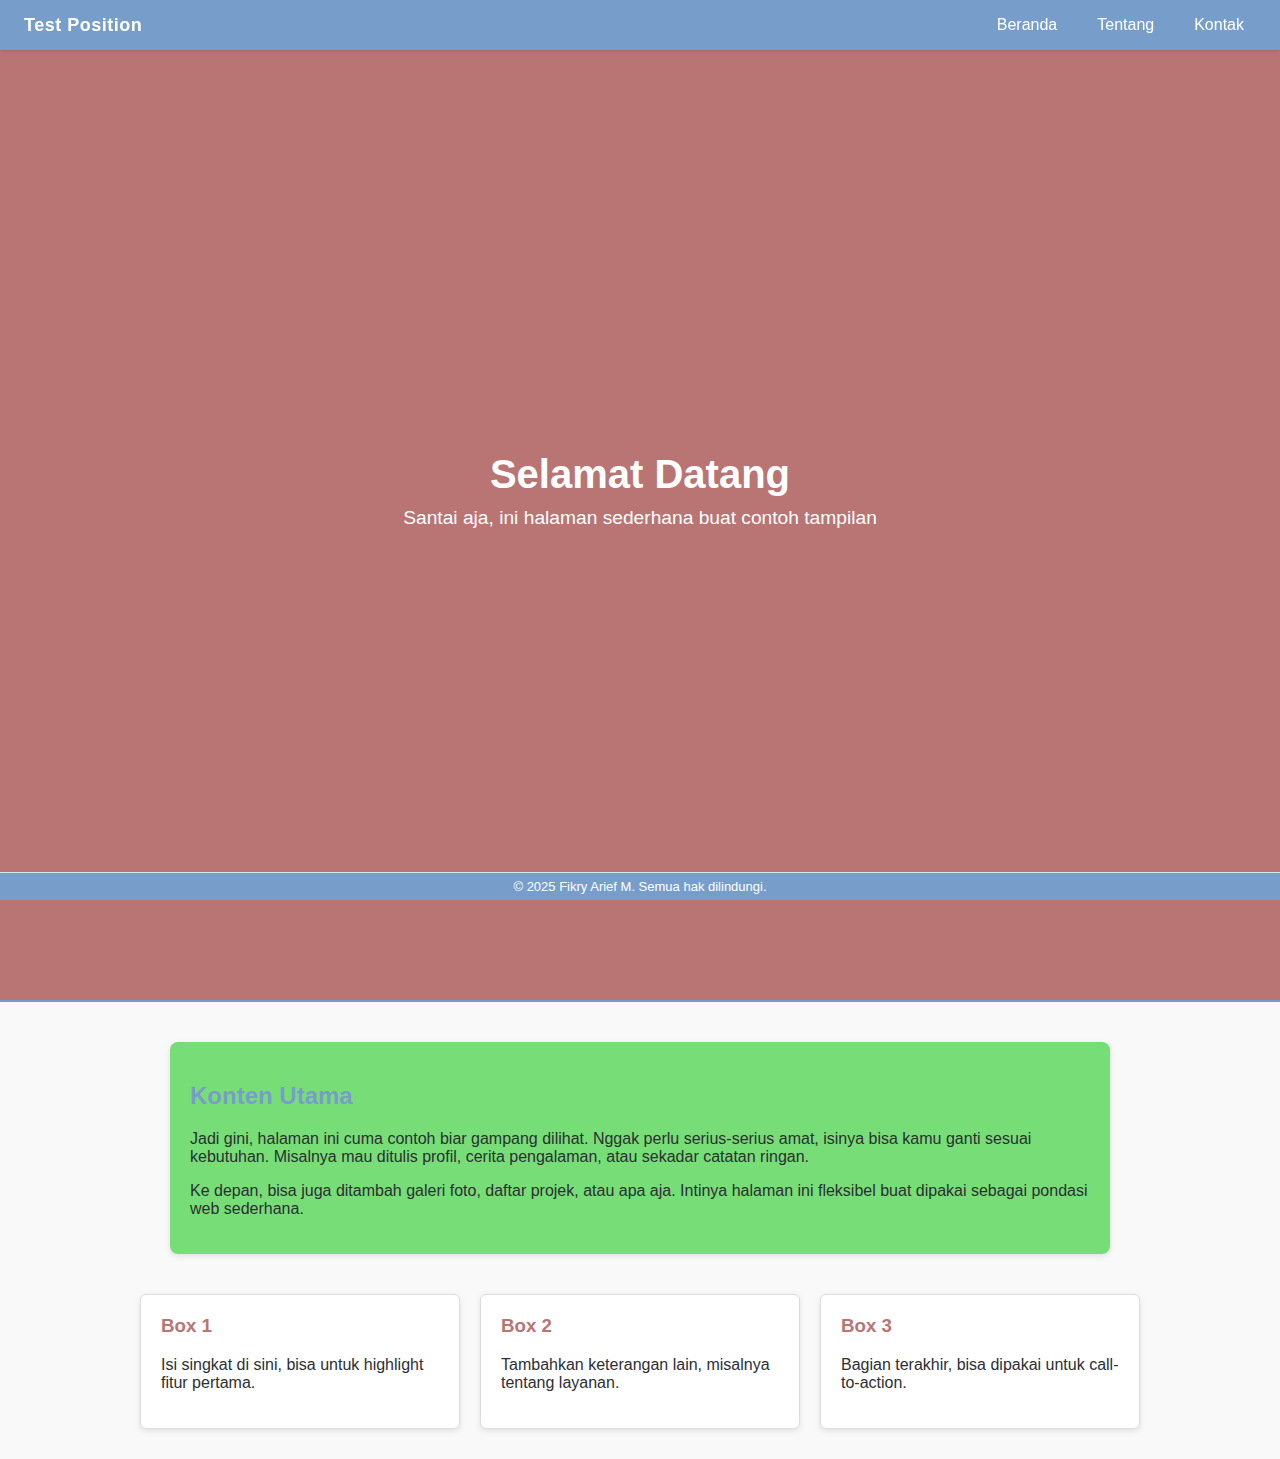
<file: index.html>
<!DOCTYPE html>
<html lang="id">

<head>
    <meta charset="UTF-8">
    <meta name="viewport" content="width=device-width, initial-scale=1.0">
    <title>Web Sederhana</title>
    <link rel="stylesheet" href="style.css">
    <style></style>
</head>

<body>
  <!-- Navigasi -->
<header>
  <nav>
    <div class="logo">Test Position</div>
    <div class="menu">
      <a title="Beranda">
        Beranda
      </a>
      <a title="Profil">
        Tentang
      </a>
      <a  title="Kontak">
      Kontak
      </a>
    </div>
  </nav>
</header>
  <!-- Hero -->
  <div class="hero">
    <h1>Selamat Datang</h1>
    <p>Santai aja, ini halaman sederhana buat contoh tampilan</p>
  </div>

  <!-- Konten Utama -->
  <div class="content">
    <h2>Konten Utama</h2>
    <p>
      Jadi gini, halaman ini cuma contoh biar gampang dilihat. Nggak perlu serius-serius amat,
      isinya bisa kamu ganti sesuai kebutuhan. Misalnya mau ditulis profil, cerita pengalaman,
      atau sekadar catatan ringan.
    </p>
    <p>
      Ke depan, bisa juga ditambah galeri foto, daftar projek, atau apa aja. Intinya halaman ini
      fleksibel buat dipakai sebagai pondasi web sederhana.
    </p>
  </div>
    <!-- Tiga Box (Flex) -->
  <div class="three-box-flex">
    <div class="box-item">
      <h3>Box 1</h3>
      <p>Isi singkat di sini, bisa untuk highlight fitur pertama.</p>
    </div>
    <div class="box-item">
      <h3>Box 2</h3>
      <p>Tambahkan keterangan lain, misalnya tentang layanan.</p>
    </div>
    <div class="box-item">
      <h3>Box 3</h3>
      <p>Bagian terakhir, bisa dipakai untuk call-to-action.</p>
    </div>
  </div>

  <!-- Footer -->
<footer>
    © 2025 Fikry Arief M. Semua hak dilindungi.
</footer>
</body>

</html>
</file>
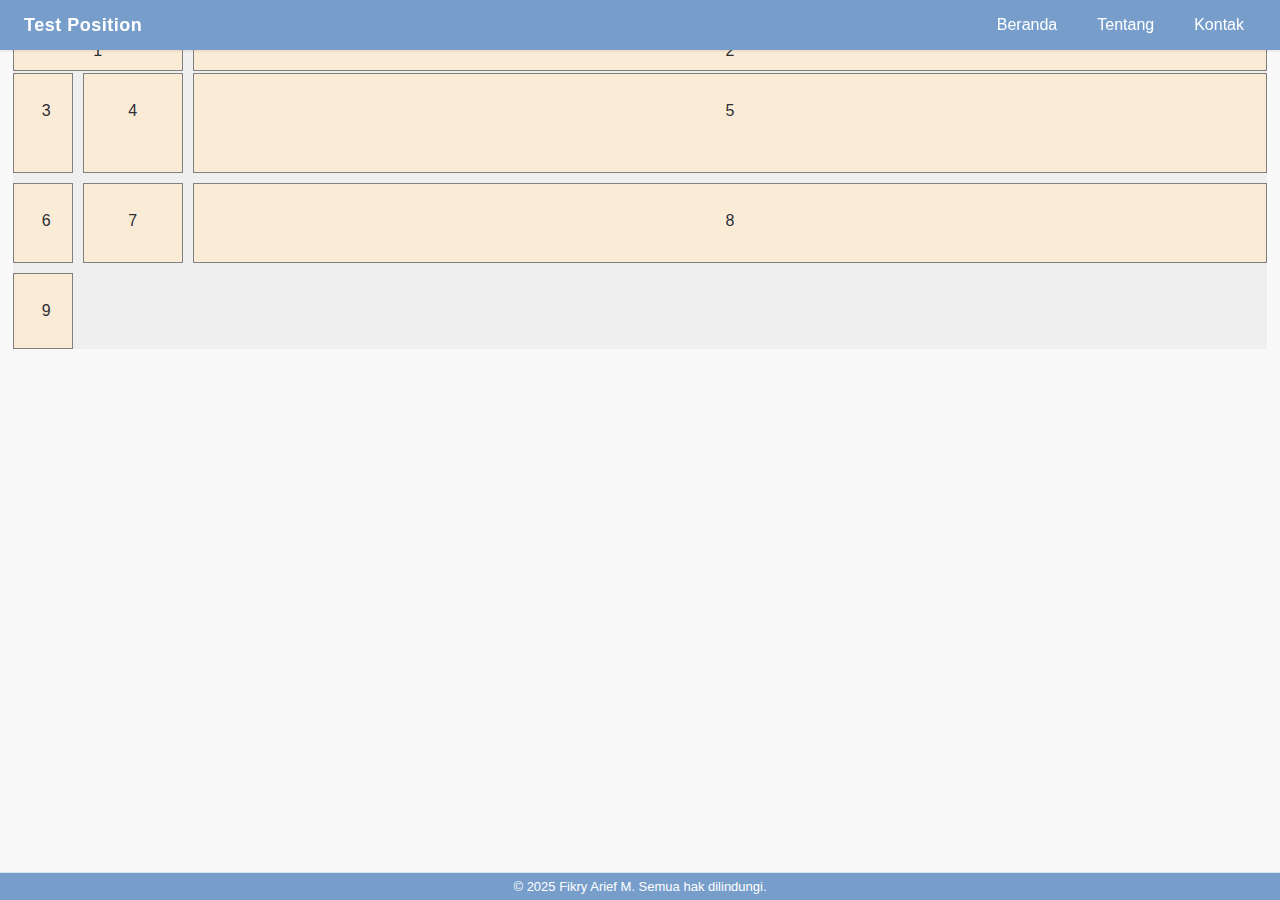
<file: grid.html>
<html>
    <head>
    <title>CSS Grid</title>
    <link rel="stylesheet" href="style.css">
    </head>
<body>
    <header>
  <nav>
    <div class="logo">Test Position</div>
    <div class="menu">
      <a title="Beranda">Beranda</a>
      <a title="Profil">Tentang</a>
      <a title="Kontak">Kontak</a>
    </div>
  </nav>
</header>
<div class="grid-container">
<div class="grid-item item1">1</div>
<div class="grid-item">2</div>
<div class="grid-item item3">3</div>
<div class="grid-item">4</div>
<div class="grid-item items">5</div>
<div class="grid-item">6</div>
<div class="grid-item">7</div>
<div class="grid-item">8</div>
<div class="grid-item">9</div> </div>
<footer>
    © 2025 Fikry Arief M. Semua hak dilindungi.
</footer>
</body>
</html>
</file>
<file: style.css>
/* Variabel warna utama (pastel) */
:root {
  --color-pastel-maroon: #b97474; /* merah pastel */
  --color-pastel-green:  #77dd77; /* hijau pastel */
  --color-pastel-navy:   #779ecb; /* biru pastel */
  --text-dark: #2c2f33;
  --text-light: #ffffff;
}

/* Reset dasar */
body {
  margin: 0px;
  padding: 0px;
  font-family: Arial, sans-serif;
  background: #f9f9f9;
  color: var(--text-dark);
}

a {
  text-decoration: none;
  color: inherit;
}

/* Header / Navigasi */
header {
  position: fixed;
  top: 0;
  left: 0;
  width: 100%;
  z-index: 1000;
}

nav {
  background: var(--color-pastel-navy);
  padding: 10px 24px;
  display: flex;
  justify-content: space-between;
  align-items: center;
  box-shadow: 0 1px 3px rgba(0,0,0,0.1);
}

nav .logo {
  font-size: 18px;
  font-weight: 600;
  color: var(--text-light);
  letter-spacing: 0.5px;
  transition: opacity 0.3s ease;
}

nav .logo:hover {
  opacity: 0.8;
}

nav .menu {
  display: flex;
  gap: 16px;
  align-items: center;
}

nav .menu a {
  color: var(--text-light);
  font-size: 16px;
  padding: 6px 12px;
  border-radius: 20px;
  transition: all 0.3s ease;
}

nav .menu a:hover:not(.active) {
  background: rgba(255,255,255,0.2);
  transform: translateY(-2px);
}

nav .menu a.active {
  background: var(--text-light);
  color: var(--color-pastel-navy);
  font-weight: 600;
}

/* Hero */
.hero {
  background: var(--color-pastel-maroon);
  height: 1000px;
  display: flex;
  flex-direction: column;
  justify-content: center;
  align-items: center;
  text-align: center;
  border-bottom: 2px solid var(--color-pastel-navy);
  color: var(--text-light);
}

.hero h1 {
  margin: 0;
  font-size: 2.5em;
}

.hero p {
  margin-top: 10px;
  font-size: 1.2em;
}

/* grid elements */
.grid-container{ 
display:grid;
grid-template-columns: 60px 100px auto;
grid-template-rows: 50px 100px 80px;
column-gap:10px;
row-gap: 10px; 
gap: 10px 10px;
background-color: #efefef;
margin:1%;
}
.grid-item{
background-color:antiquewhite;
border:1px solid grey;
padding:28px;
text-align:center;
}
.item1 {
grid-column-start: 1; 
grid-column-end: 3;
}
.item5 {
grid-column-start:3;
grid-row-end:5;
}
/* Konten Utama */
.content {
  background: var(--color-pastel-green);
  margin: 40px auto;
  padding: 20px;
  max-width: 900px;
  border-radius: 8px;
  box-shadow: 0 2px 6px rgba(0,0,0,0.1);
  color: var(--text-dark);
}

.content h2 {
  color: var(--color-pastel-navy);
}

/* Three Box dengan Flex */
.three-box-flex {
  display: flex;
  justify-content: space-between;
  gap: 20px;
  max-width: 1000px;
  margin: 30px auto;
  padding: 0 15px;
}

.box-item {
  flex: 1;
  background: #fff;
  border: 1px solid #ddd;
  border-radius: 6px;
  padding: 20px;
  box-shadow: 0 2px 6px rgba(0,0,0,0.1);
  transition: transform 0.2s, box-shadow 0.2s;
}

.box-item:hover {
  transform: translateY(-5px);
  box-shadow: 0 4px 12px rgba(0,0,0,0.15);
}

.box-item h3 {
  margin-top: 0;
  color: var(--color-pastel-maroon);
}

.box-item p {
  color: var(--text-dark);
}

/* Footer */
footer {
  position: fixed;
  bottom: 0;
  left: 0;
  width: 100%;
  text-align: center;
  padding: 6px 0;
  font-size: 13px;
  background: var(--color-pastel-navy);
  border-top: 1px solid #d0e6f0;
  color: var(--text-light);
}
</file>
